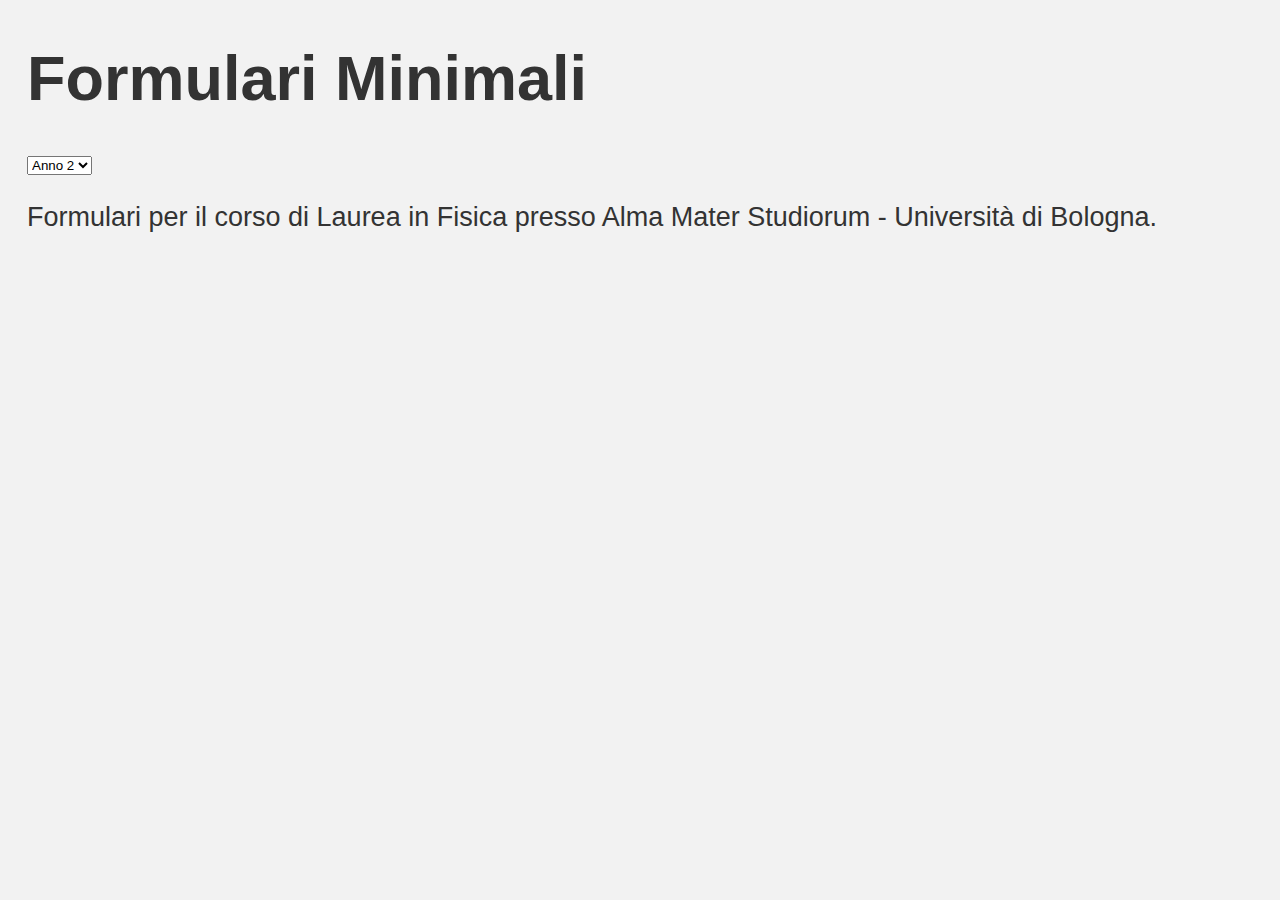
<file: index.html>
<!DOCTYPE html>
<html>
<head>
    <title>Documenti LaTeX</title>
    <meta name="viewport" content="width=device-width, initial-scale=1.0">
    <link rel="stylesheet" type="text/css" href="index.css">
    <link href="https://fonts.googleapis.com/css2?family=Roboto:wght@400;700&display=swap" rel="stylesheet">
</head>
<body>
    <h1 class="title">Formulari Minimali</h1>
    <div class="container">
       
      
        <select id="yearSelect" onchange="showLinks()">
            <option value="2">Anno 2</option>
            <option value="3">Anno 3</option>
        </select>
        <ul id="linkList"></ul>
        
    </div>
    <p class="
    
    ">
        Formulari per il corso di Laurea in Fisica presso Alma Mater Studiorum - Università di Bologna.
    </p>
    <script>

        const notes=[
            {
                title: "Meccanica Analitica",
                year: 2,
                link: "meccanica-analitica.pdf"
            },
            {
                title: "Fenomeni Ondulatori",
                year: 2,
                link: "fenomeni-ondulatori.pdf"
            },
            {
                title: "Relatività Ristretta",
                year: 2,
                link: "relativita-ristretta.pdf"
            },
            {
                title: "Meccanica Quantistica",
                year: 3,
                link: "meccanica-quantistica.pdf"
            }
        ];



        function showLinks() {
            const year = document.getElementById("yearSelect").value;
            const linkList = document.getElementById("linkList");
            linkList.innerHTML = "";
            notes.forEach(note => {
                if (note.year == year) {
                    const li = document.createElement("li");
                    const a = document.createElement("a");
                    a.href = note.link;
                    a.textContent = note.title;
                    li.appendChild(a);
                    linkList.appendChild(li);
                }
            });
            linkList.style.display = "block";
        }
    </script>
</body>
</html>
</file>
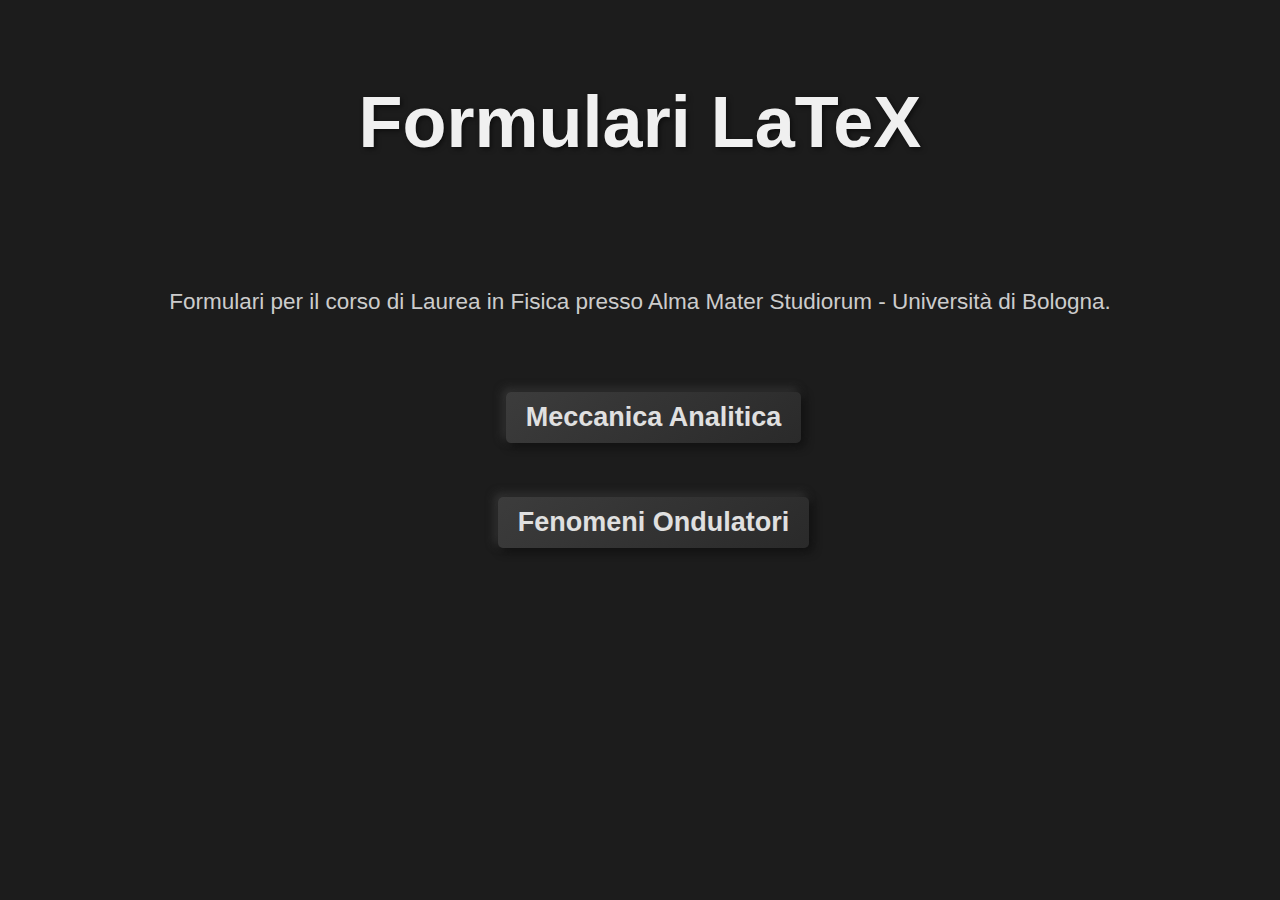
<file: compiled-documents/index.html>
<!DOCTYPE html><html><head><title>Documenti LaTeX</title><link rel="stylesheet" type="text/css" href="index.css"></head><body><h1 class="title">Formulari LaTeX</h1><p>Formulari per il corso di Laurea in Fisica presso Alma Mater Studiorum - Università di Bologna.</p><ul><li><a href="meccanica-analitica.pdf">Meccanica Analitica</a></li><li><a href="fenomeni-ondulatori.pdf">Fenomeni Ondulatori</a></li></ul></body></html>
</file>
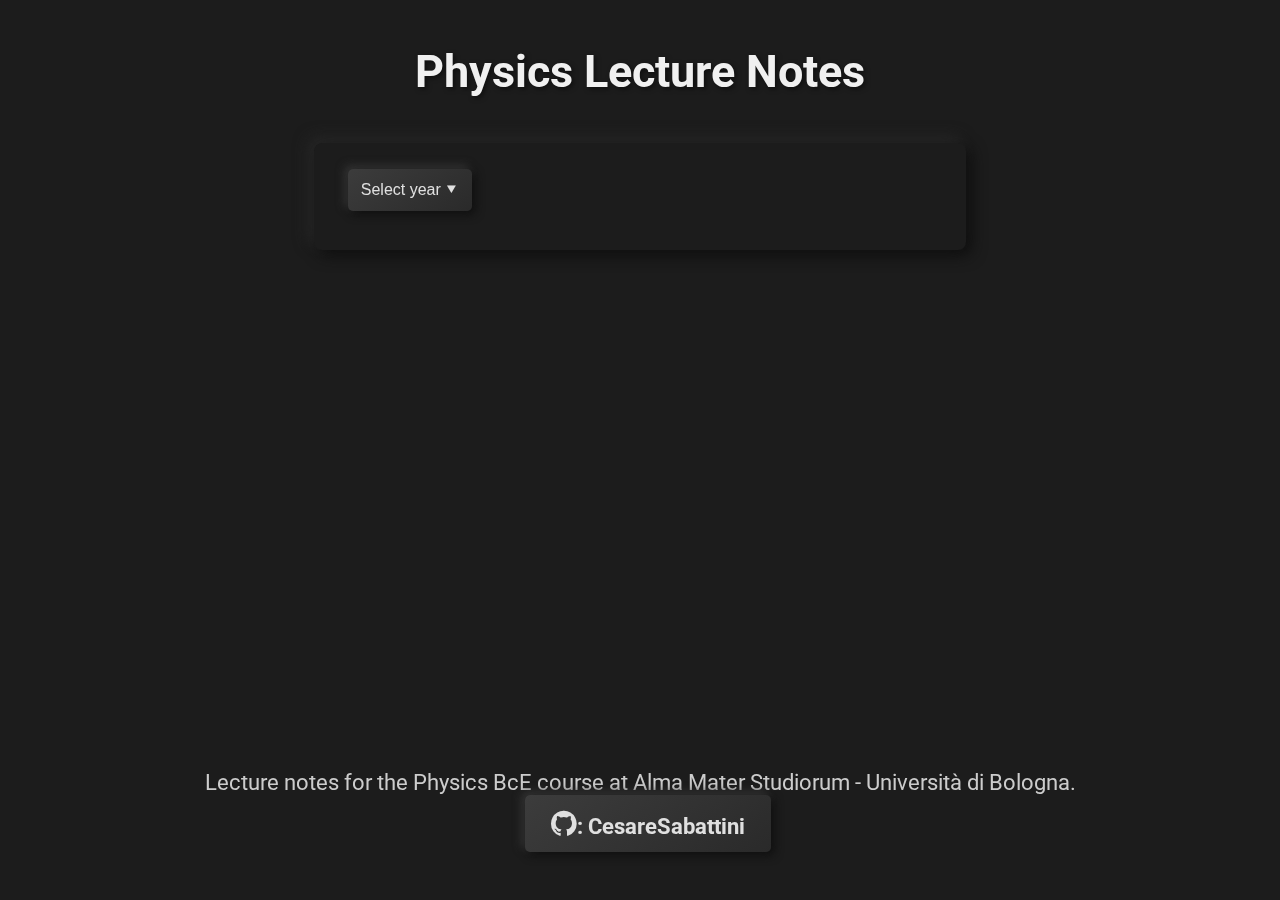
<file: website/index.html>
<!DOCTYPE html>
<html lang="en">
  <head>
    <meta charset="UTF-8" />
    <meta name="viewport" content="width=device-width, initial-scale=1.0" />
    <title>Physics Lecture Notes</title>
    <link rel="stylesheet" href="index.css" />
    <link
      href="https://fonts.googleapis.com/css2?family=Roboto:wght@400;700&display=swap"
      rel="stylesheet"
    />
    <link rel="stylesheet" href="https://cdnjs.cloudflare.com/ajax/libs/font-awesome/4.7.0/css/font-awesome.min.css">
  </head>
  <body>
    <div
      style="
        position: fixed;
        top: 0;
        left: 0;
        width: 100%;
        height: 100%;
        z-index: -1;
        background-size: cover;
        background-position: center;
      "
    ></div>
    <div style="
    display: flex;
    flex-direction: row;
    justify-content: center;
    align-items: center;
    
    
    gap: 20px;

    ">
    <h1 class="title">Physics Lecture Notes</h1>
    
   
   
  </div>
    <div class="container">
      <div id="backgroundContainer"></div>
      <select id="yearSelect" onchange="showLinks()">
        <option value="0">Select year &#x2BC6</option>
        <option value="2">Second year</option>
        <option value="3">Third year</option>
      </select>
      <ul id="linkList2" style="display: none">
        <li>
          <a href="meccanica-analitica.pdf" data-image="meccanica-analitica.jpg"
            >Meccanica Analitica</a
          >
        </li>
        <li>
          <a href="fenomeni-ondulatori.pdf" data-image="fenomeni-ondulatori.png"
            >Fenomeni Ondulatori</a
          >
        </li>
        <li>
          <a
            href="relativita-ristretta.pdf"
            data-image="relativita-ristretta.png"
            >Relatività Ristretta</a
          >
        </li>
      </ul>
      <ul id="linkList3" style="display: none">
        <li>
          <a
            href="meccanica-quantistica.pdf"
            data-image="meccanica-quantistica.jpg"
            >Meccanica Quantistica</a
          >
        </li>
        <li>
          <a
            href="fisica-nucleare-e-subnucleare.pdf"
            data-image="fisica-nucleare-e-subnucleare.jpg"
            >Fisica Nucleare e Subnucleare</a
          >
        </li>
        <li>
          <a href="astrofisica.pdf" data-image="astrofisica.jpg">Astrofisica</a>
        </li>
        <li>
          <a
            href="statistical-physics.pdf"
            data-image="statistical-physics.jpg"
            >Statistical Physics</a
          >
        </li>
        <li>
          <a
            href="laboratorio-di-elettronica.pdf"
            data-image="laboratorio-di-elettronica.jpg"
            >Laboratorio di Elettronica</a
          >
        </li>
      </ul>
    </div>

   
    <p style="display: flex;
    justify-content: center;
    align-items: center;
    flex-direction: column;">
      Lecture notes for the Physics BcE course at Alma Mater Studiorum -
      Università di Bologna.
      <a 
      id="github-link"
      href="https://github.com/CesareSabattini/Physics-Lecture-Notes"> <i class="fa fa-github"
      style="font-size:30px"
      ></i>: CesareSabattini</a>
    </p>
   
    <script src="script.js"></script>
  </body>
</html>
</file>
<file: index.css>
body {
    background-color: #f2f2f2;
    font-family: Arial, sans-serif;
    color: #333;
    margin: 0;
    padding-left: 3vh;
}

h1 {
    font-size: 7vh;
    
}


p {
    font-size: 3vh;
    
}

ul {
    
    list-style-type:disc;
   
    margin: 0;
    padding: 0;
    font-size: 3vh;
}

li {
    
    margin: 20px;
}
</file>
<file: compiled-documents/index.css>
body {
    background-color: #1c1c1c;
    font-family: 'Roboto', sans-serif;
    color: #e0e0e0;
    margin: 0;
    padding: 0;
    display: flex;
    flex-direction: column;
    align-items: center;
    height: 100vh;
}




@media screen and (max-width: 600px) {
    h1 {
        font-size: 5vh;
        color: #f0f0f0;
        text-shadow: 2px 2px 5px rgba(0, 0, 0, 0.5);
        margin-bottom: 5vh;
        margin-top: 5vh;
    }
    .container {
        padding: 15px;
        margin-top: 3vh;
        margin-bottom: 2vh;
        background: linear-gradient(145deg, #2c2c2c, #1a1a1a);
        box-shadow: 5px 5px 15px #0e0e0e, -5px -5px 15px #2a2a2a;
        width: 80%;
    }
    p {
        font-size: 2vh;
        color: #cccccc;
        margin-right: 5vw;
        margin-left: 5vw;
        margin-top: 5vh;
        text-align: center;
    }
    ul {
        list-style-type: none;
        padding-inline-start: 2vh;
        font-size: 2.5vh;
        display: flex;
        flex-direction: column;
        align-items: center;
        justify-content: center;
    }
    li {
        margin: 2vh 0;
        display: flex;
        align-items: center;
    }
    a {
        color: #e0e0e0;
        text-decoration: none;
        font-weight: bold;
        padding: 8px 16px;
        border-radius: 5px;
        background: linear-gradient(145deg, #3c3c3c, #2a2a2a);
        box-shadow: 3px 3px 10px #0e0e0e, -3px -3px 10px #3a3a3a;
        transition: all 0.3s ease;
    }
    a:hover {
        background: linear-gradient(145deg, #4c4c4c, #3a3a3a);
        box-shadow: 3px 3px 15px #0e0e0e, -3px -3px 15px #4a4a4a;
        cursor: pointer;
        transform: translateY(-2px);
    }
    select {
        padding: 8px;
        font-size: 2.5vh;
        margin-bottom: 15px;
        border-radius: 5px;
        background: linear-gradient(145deg, #3c3c3c, #2a2a2a);
        color: #e0e0e0;
        border: none;
        box-shadow: 3px 3px 10px #0e0e0e, -3px -3px 10px #3a3a3a;
        appearance: none;
        cursor: pointer;
    }
    select:hover {
        background: linear-gradient(145deg, #4c4c4c, #3a3a3a);
        box-shadow: 3px 3px 15px #0e0e0e, -3px -3px 15px #4a4a4a;
        transform: translateY(-2px);
    }
}
@media screen and (min-width: 601px) and (max-width: 800px) {
    h1 {
        font-size: 6vh;
        color: #f0f0f0;
        text-shadow: 2px 2px 5px rgba(0, 0, 0, 0.5);
       margin-bottom:9vh;
       margin-top:9vh;
       
    }
    .container {
        padding: 20px;
        background: linear-gradient(145deg, #2c2c2c, #1a1a1a);
        box-shadow: 5px 5px 15px #0e0e0e, -5px -5px 15px #2a2a2a;
        width: 70%;
    }

    p {
        font-size: 2.5vh;
        color: #cccccc;
        margin-right: 10vw;
        margin-left: 10vw;
        margin-top: 5vh;
        text-align: center  ;
        
    }

    ul {
        list-style-type: none;
        padding-inline-start: 3vh;
        font-size: 3vh;
        display: flex;
        flex-direction: column;
        align-items: center;
        justify-content: center;
    }
    
    li {
        margin: 3vh 0;
        display: flex;
        align-items: center;
        
        
      
    }

    
    
    a {
        color: #e0e0e0;
        text-decoration: none;
        font-weight: bold;
        padding: 10px 20px;
        border-radius: 5px;
        background: linear-gradient(145deg, #3c3c3c, #2a2a2a);
        box-shadow: 3px 3px 10px #0e0e0e, -3px -3px 10px #3a3a3a;
        transition: all 0.3s ease;
        
    }
    
    a:hover {
        background: linear-gradient(145deg, #4c4c4c, #3a3a3a);
        box-shadow: 3px 3px 15px #0e0e0e, -3px -3px 15px #4a4a4a;
        cursor: pointer;
        transform: translateY(-2px);
    }
    
    select {
        padding: 10px;
        font-size: 2.5vh;
        margin-bottom: 20px;
        border-radius: 5px;
        background: linear-gradient(145deg, #3c3c3c, #2a2a2a);
        color: #e0e0e0;
        border: none;
        box-shadow: 3px 3px 10px #0e0e0e, -3px -3px 10px #3a3a3a;
        appearance: none;
        cursor: pointer;
       
    }
    
    select:hover {
        background: linear-gradient(145deg, #4c4c4c, #3a3a3a);
        box-shadow: 3px 3px 15px #0e0e0e, -3px -3px 15px #4a4a4a;
        transform: translateY(-2px);
    }
    
    
}


@media screen and (min-width: 801px) and (max-width: 1200px) {
    h1 {
        font-size: 7vh;
        color: #f0f0f0;
        text-shadow: 2px 2px 5px rgba(0, 0, 0, 0.5);
       margin-bottom:9vh;
       margin-top:9vh;
       
    }
    .container {
        padding: 20px;
        background: linear-gradient(145deg, #2c2c2c, #1a1a1a);
        box-shadow: 5px 5px 15px #0e0e0e, -5px -5px 15px #2a2a2a;
        width: 60%;
    }

    p {
        font-size: 2.5vh;
        color: #cccccc;
        margin-right: 10vw;
        margin-left: 10vw;
        margin-top: 5vh;
        text-align: center  ;
        
    }

    ul {
        list-style-type: none;
        padding-inline-start: 3vh;
        font-size: 3vh;
        display: flex;
        flex-direction: column;
        align-items: center;
        justify-content: center;
    }
    
    li {
        margin: 3vh 0;
        display: flex;
        align-items: center;
        
      
    }
    
    a {
        color: #e0e0e0;
        text-decoration: none;
        font-weight: bold;
        padding: 10px 20px;
        border-radius: 5px;
        background: linear-gradient(145deg, #3c3c3c, #2a2a2a);
        box-shadow: 3px 3px 10px #0e0e0e, -3px -3px 10px #3a3a3a;
        transition: all 0.3s ease;
        
    }
    
    a:hover {
        background: linear-gradient(145deg, #4c4c4c, #3a3a3a);
        box-shadow: 3px 3px 15px #0e0e0e, -3px -3px 15px #4a4a4a;
        cursor: pointer;
        transform: translateY(-2px);
    }
    
    select {
        padding: 10px;
        font-size: 2.5vh;
        margin-bottom: 20px;
        border-radius: 5px;
        background: linear-gradient(145deg, #3c3c3c, #2a2a2a);
        color: #e0e0e0;
        border: none;
        box-shadow: 3px 3px 10px #0e0e0e, -3px -3px 10px #3a3a3a;
        appearance: none;
        cursor: pointer;
        transition: all 0.3s ease;
    }
    
    select:hover {
        background: linear-gradient(145deg, #4c4c4c, #3a3a3a);
        box-shadow: 3px 3px 15px #0e0e0e, -3px -3px 15px #4a4a4a;
    }
    
    
}

@media screen and (min-width: 1201px) {
    h1 {
        font-size: 8vh;
        color: #f0f0f0;
        text-shadow: 2px 2px 5px rgba(0, 0, 0, 0.5);
       margin-bottom:9vh;
       margin-top:9vh;
       
    }
    .container {
        padding: 20px;
        background: linear-gradient(145deg, #2c2c2c, #1a1a1a);
        box-shadow: 5px 5px 15px #0e0e0e, -5px -5px 15px #2a2a2a;
        width: 60%;
    }

    p {
        font-size: 2.5vh;
        color: #cccccc;
        margin-right: 10vw;
        margin-left: 10vw;
        margin-top: 5vh;
        text-align: center  ;
        
    }

    ul {
        list-style-type: none;
        padding-inline-start: 3vh;
        font-size: 3vh;
        display: flex;
        flex-direction: column;
        align-items: center;
        justify-content: center;
    }
    
    li {
        margin: 3vh 0;
        display: flex;
        align-items: center;
        
        
      
    }

    
    
    a {
        color: #e0e0e0;
        text-decoration: none;
        font-weight: bold;
        padding: 10px 20px;
        border-radius: 5px;
        background: linear-gradient(145deg, #3c3c3c, #2a2a2a);
        box-shadow: 3px 3px 10px #0e0e0e, -3px -3px 10px #3a3a3a;
        transition: all 0.3s ease;
        
    }
    
    a:hover {
        background: linear-gradient(145deg, #4c4c4c, #3a3a3a);
        box-shadow: 3px 3px 15px #0e0e0e, -3px -3px 15px #4a4a4a;
        cursor: pointer;
        transform: translateY(-2px);
    }
    
    select {
        padding: 10px;
        font-size: 2.5vh;
        margin-bottom: 20px;
        border-radius: 5px;
        background: linear-gradient(145deg, #3c3c3c, #2a2a2a);
        color: #e0e0e0;
        border: none;
        box-shadow: 3px 3px 10px #0e0e0e, -3px -3px 10px #3a3a3a;
        appearance: none;
        cursor: pointer;
       
    }
    
    select:hover {
        background: linear-gradient(145deg, #4c4c4c, #3a3a3a);
        box-shadow: 3px 3px 15px #0e0e0e, -3px -3px 15px #4a4a4a;
        transform: translateY(-2px);
    }
    
    

}
</file>
<file: website/index.css>
body {
  background-color: #1c1c1c;
  font-family: "Roboto", sans-serif;
  color: #e0e0e0;
  margin: 0;
  padding: 0;
  display: flex;
  flex-direction: column;
  align-items: center;
  min-height: 100vh;
}

h1 {
  font-size: 5vh;
  color: #f0f0f0;
  text-shadow: 2px 2px 5px rgba(0, 0, 0, 0.5);
  margin: 5vh 0;
  text-align: center;
}

.container {
  padding: 2vw;
  background: linear-gradient(145deg, #2c2c2c, #1a1a1a);
  box-shadow: 5px 5px 15px #0e0e0e, -5px -5px 15px #2a2a2a;
  width: 80%;
  max-width: 600px;
  border-radius: 8px;
  position: relative;
  background-image: none;
}

p {
  font-size: 2.4vh;
  color: #cccccc;
  margin: 2rem;
  text-align: center;
  position: absolute;
  bottom: 1rem;
}

ul {
  list-style-type: none;
  padding: 0;
  margin: 1rem 0;
}

li {
  margin: 1rem 0;
}

a {
  color: #e0e0e0;
  text-decoration: none;
  font-weight: bold;
  padding: 0.8rem 1.6rem;
  border-radius: 5px;
  background: linear-gradient(145deg, #3c3c3c, #2a2a2a);
  box-shadow: 3px 3px 10px #0e0e0e, -3px -3px 10px #3a3a3a;
  transition: all 0.3s ease;
  display: inline-block;
  margin: 0 0 0 1rem;
}

a:hover {
  background: linear-gradient(145deg, #4c4c4c, #3a3a3a);
  box-shadow: 3px 3px 15px #0e0e0e, -3px -3px 15px #4a4a4a;
  transform: translateY(-2px);
}

select {
  padding: 0.8rem;
  margin-left: 0.5rem;
  font-size: 1rem;
  margin-bottom: 0.8rem;
  border-radius: 5px;
  background: linear-gradient(145deg, #3c3c3c, #2a2a2a);
  color: #e0e0e0;
  border: none;
  box-shadow: 3px 3px 10px #0e0e0e, -3px -3px 10px #3a3a3a;
  appearance: none;
  cursor: pointer;
}

select:hover {
  background: linear-gradient(145deg, #4c4c4c, #3a3a3a);
  box-shadow: 3px 3px 15px #0e0e0e, -3px -3px 15px #4a4a4a;
  transform: translateY(-2px);
}
#backgroundContainer {
  background-image: url('data:image/svg+xml,%3Csvg xmlns="http://www.w3.org/2000/svg" width="1" height="1"%3E%3C/svg%3E'); /* Immagine trasparente iniziale */
  background-size: cover;
  background-position: center;
  background-repeat: no-repeat;
  border-radius: 8px; /* Bordo arrotondato */
  transition: opacity 0.5s ease-in-out, background-image 0s linear 0.5s; /* Opacità con transizione e cambio immagine dopo la transizione */
  position: absolute; /* Posiziona assolutamente all'interno del contenitore */
  top: 0; /* Posizionato all'inizio del contenitore */
  left: 0; /* Posizionato a sinistra */
  width: 100%; /* Copre tutta la larghezza del contenitore */
  height: 100%; /* Copre tutta l'altezza */
  z-index: -1; /* Mette il div dietro agli altri contenuti */
  opacity: 0; /* Inizialmente invisibile */
}

#backgroundContainer.showImage {
  opacity: 0.6; /* Mostra l'immagine con opacità */
  transition: opacity 0.5s ease-in-out; /* Mantieni la transizione opacità */
}
</file>
